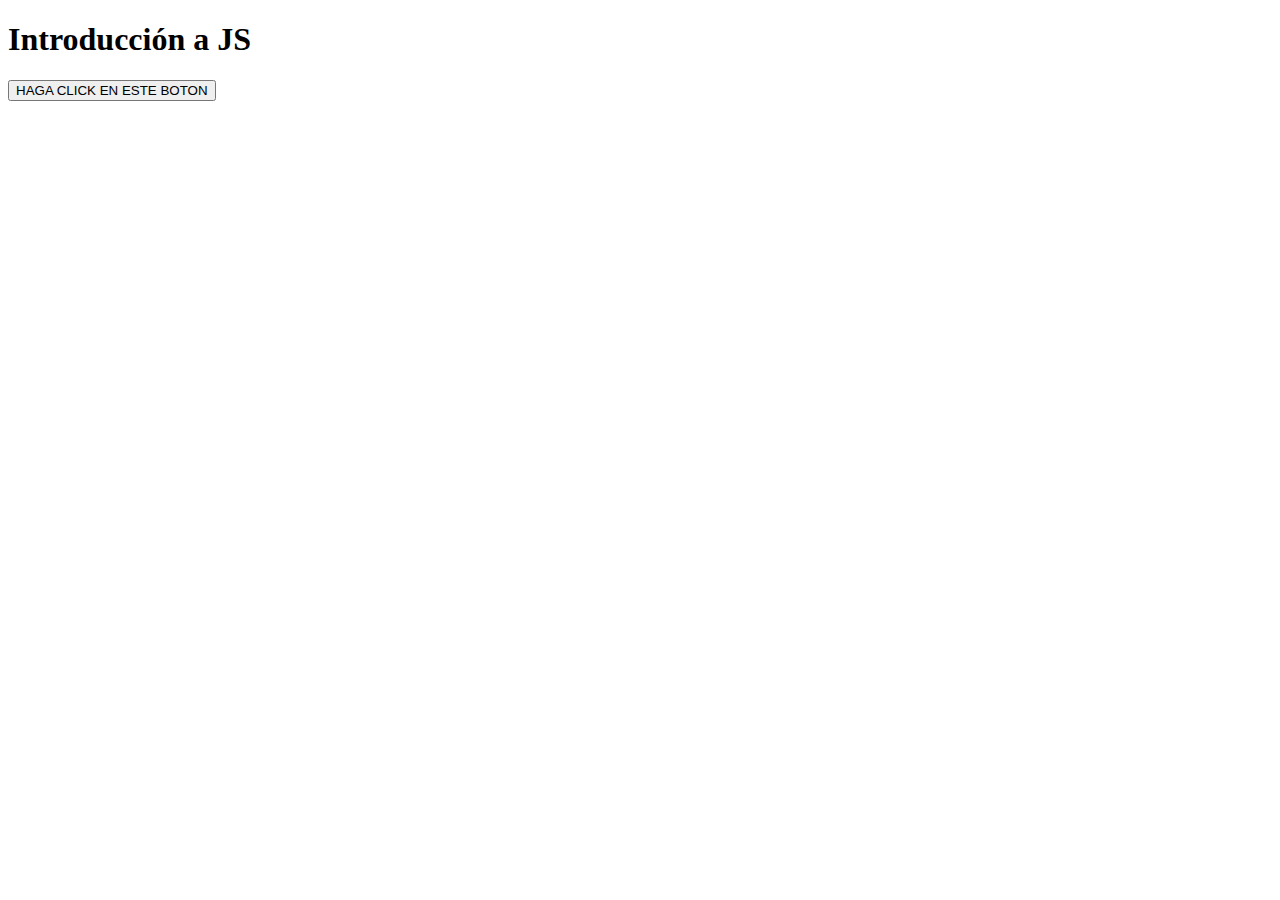
<file: index.html>
<!DOCTYPE html>
<html lang="es">
<head>
	<meta charset="UTF-8">
	<title>Clase 8</title>
</head>
<body>

<h1>Introducción a JS</h1>

<button type="button" onclick="saludar();">HAGA CLICK EN ESTE BOTON</button>	

<div id="contenido">
	

</div>
	
	<script>

		function saludar(){

			var mensaje="El resultado es ";

			var numero = 12;

			var numero2= 15;

			var resultado= numero+numero2;

			document.getElementById("contenido").innerHTML = resultado;
	
			
			//alert(mensaje + resultado );

			





		}	
		
	</script>

</body>

</html>
</file>
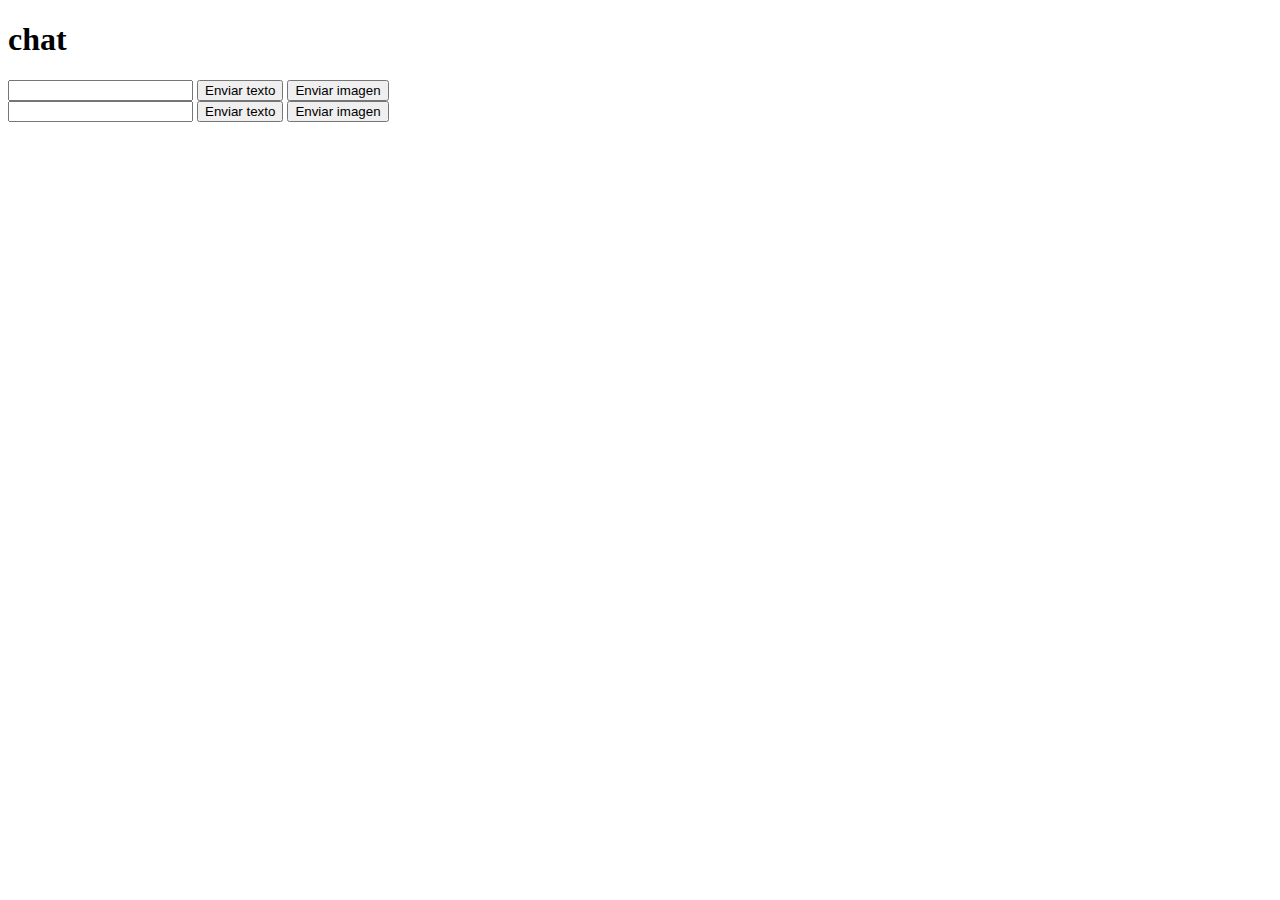
<file: Clase10/Chat celulares/index.html>
<!DOCTYPE html>
<html lang="en">
<head>
	<meta charset="UTF-8">
	<title>Sanfer Messenger</title>
</head>
<body>
	<h1>chat</h1>

<div id="contenedor">

		<input id="mensaje-persona-1" type="text">
		<button onclick= "mostrarMensaje(document.getElementById('mensaje-persona-1').value);" id="boton-persona-1" type="button">Enviar texto</button>
		<button onclick="()" type="buttom">Enviar imagen</button>

		<br>
		<input id="mensaje-persona-2" type="text">
		<button onclick="mostrarMensaje(document.getElementById('mensaje-persona-1').value);" id="boton-persona-2" type="button">Enviar texto</button>
		<button onclick="" type="buttom">Enviar imagen</button>







		<div id="conversacion">
		

		</div>
		
		<script>

		function mostrarMensaje(mensaje){
			document.getElementById("conversacion").innerHTML += "<p>"
			+ mensaje +  "</p>";

		function mostrarImagen(imagen){
			document.getElementById("conversacion").innerHTML += imagen;
		}


	</script>
	
</body>
</html>
</file>
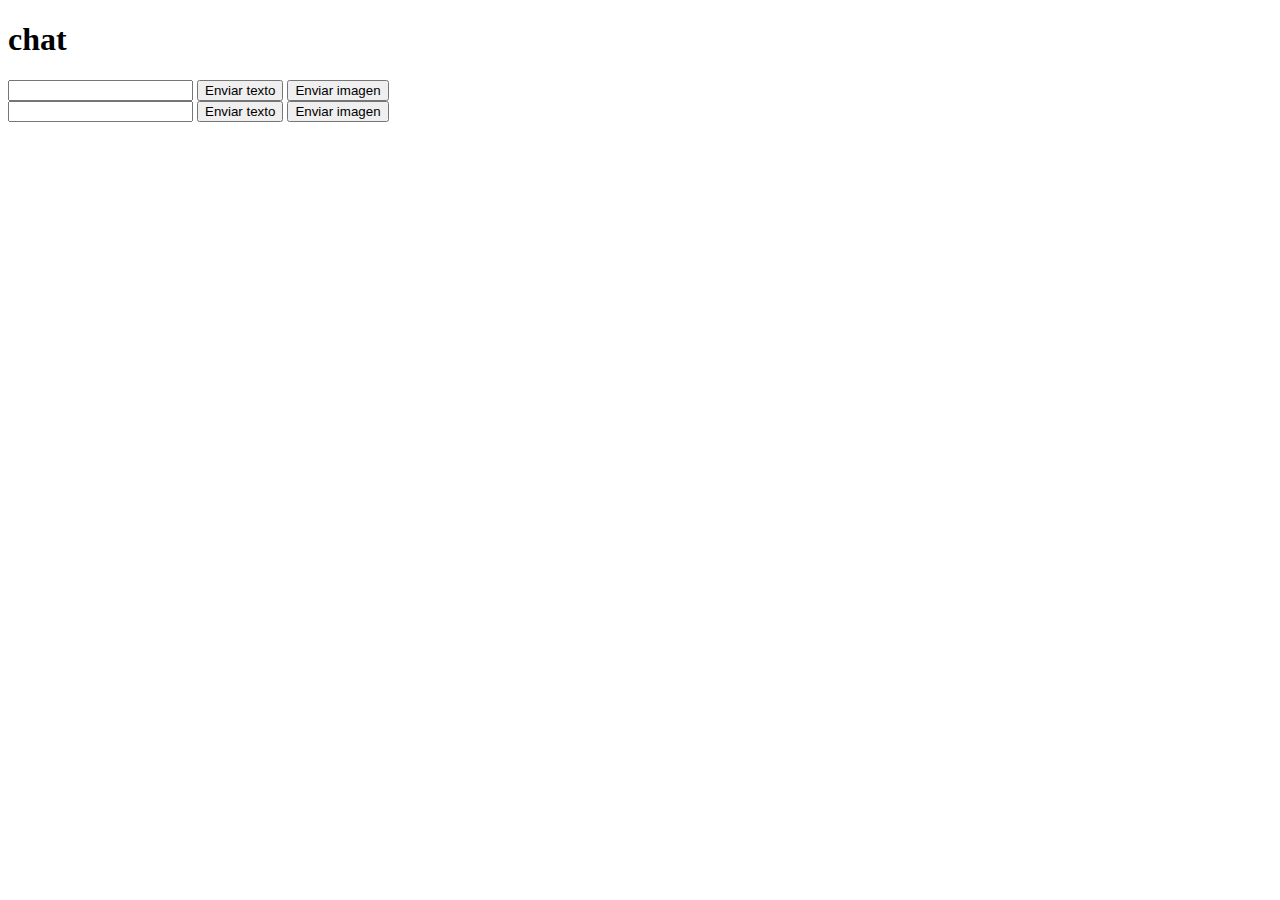
<file: Clase9/index2.html>
<!DOCTYPE html>
<html lang="es">
<head>
	<meta charset="UTF-8">
	<title>Clase 9</title>
</head>
	<body>

		<h1>chat</h1>

		<input id="mensaje-persona-1" type="text">
		<button onclick= "mostrarMensaje(document.getElementById('mensaje-persona-1').value);" id="boton-persona-1" type="button">Enviar texto</button>
		<button onclick="()" type="buttom">Enviar imagen</button>

		<br>
		<input id="mensaje-persona-2" type="text">
		<button onclick="mostrarMensaje(document.getElementById('mensaje-persona-1').value);" id="boton-persona-2" type="button">Enviar texto</button>
		<button onclick="" type="buttom">Enviar imagen</button>


		<div id="conversacion">
		

		</div>
		
		<script>

		function mostrarMensaje(mensaje){
			document.getElementById("conversacion").innerHTML += "<p>"
			+ mensaje +  "</p>";

		function mostrarImagen(imagen){
			document.getElementById("conversacion").innerHTML += imagen;
		}

		}
/*		function	mostrarmensajePersona1(){
		document.getElementById("conversacion").innerHTML += "<p>Persona 1: Hola!</p>";
		}

		function	mostrarmensajePersona2(){
		document.getElementById("conversacion").innerHTML += "<p>Persona 2: Hola, como estas?</p>";
		} 

*/	

	
		</script>

	</body>
	
</html>
</file>
